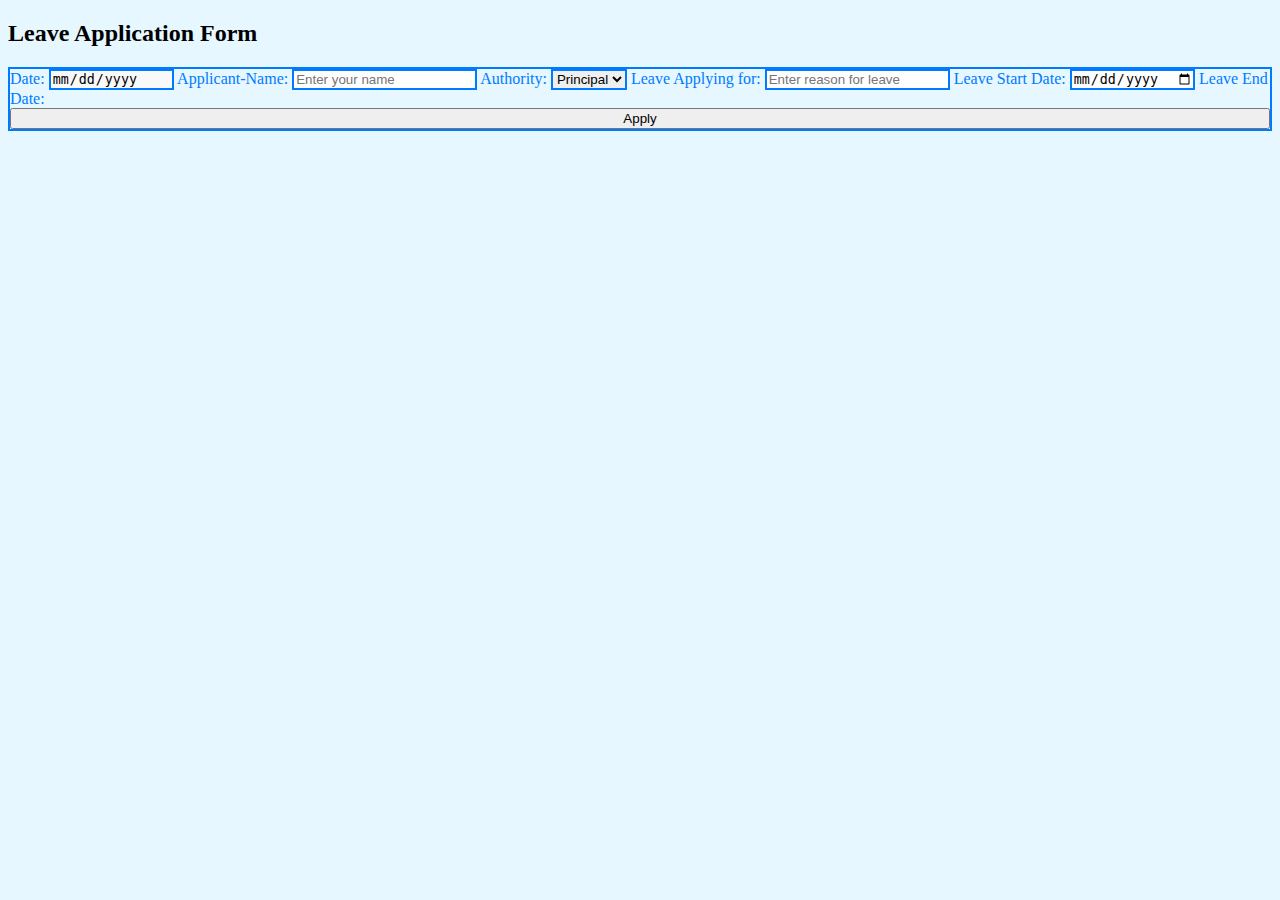
<file: index.html>
<!DOCTYPE html>
<html lang="en">
<head>
    <meta charset="UTF-8">
    <meta name="viewport" content="width=device-width, initial-scale=1.0">
    <title>Leave Application Form</title>
    <link rel="stylesheet" href="styles.css">
</head>
<body>
    <h2>Leave Application Form</h2>
    <form action="admin.html" method="POST">
        <label for="date">Date:</label>
        <input type="date" id="date" name="date" required readonly value="<?php echo date('Y-m-d'): ?>"  style="background-color: #f9f9f9;">
        <label for="applicant-name">Applicant-Name:</label>
        <input type="text" id="applicant-name"  name="applicant-name" placeholder="Enter your name" required>
        <label for="authority">Authority:</label>
        <select id="authority" name="authority" required>
            <option value="Principal">Principal</option>
            <option value="hod">HOD</option>
        </select>
        <label for="reason">Leave Applying for:</label>
        <input type="text" id="reason" name="reason" placeholder="Enter reason for leave" required>
        <label for="start-date">Leave Start Date:</label>
        <input type="date" id="start-date" name="start-date" required>
        <label for="end-date">Leave End Date:</label>
        <button type="submit" class="apply-btn" style="width: 100%;">Apply</button>
    </form>
    
</body>
</html>
</file>
<file: styles.css>
body{
    background-color: #e6f7ff;
}
form{
    border: 2px solid #007bff;
}
label{
    color: #007bff;
}
input,select{
    border: 2px solid #007bff;
}
</file>
